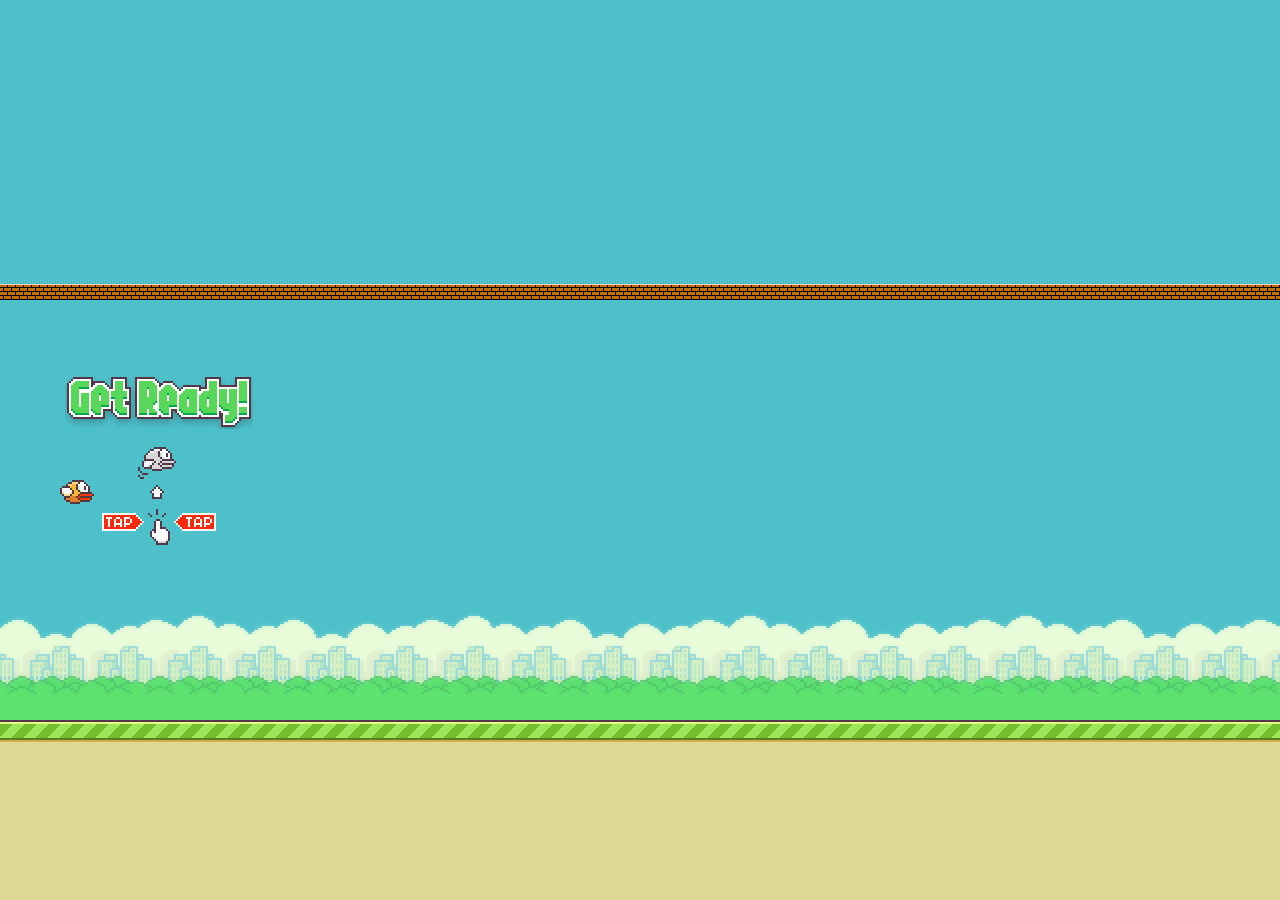
<file: exo1/app/src/main/assets/flappyBird/index.html>
<!DOCTYPE html>
<html lang="en">
<!--
   Copyright 2014 Nebez Briefkani
   floppybird - index.html

   Licensed under the Apache License, Version 2.0 (the "License");
   you may not use this file except in compliance with the License.
   You may obtain a copy of the License at

       http://www.apache.org/licenses/LICENSE-2.0

   Unless required by applicable law or agreed to in writing, software
   distributed under the License is distributed on an "AS IS" BASIS,
   WITHOUT WARRANTIES OR CONDITIONS OF ANY KIND, either express or implied.
   See the License for the specific language governing permissions and
   limitations under the License.
-->

   <head>
      <title>Floppy Bird</title>
      <meta http-equiv="content-type" content="text/html; charset=utf-8" />
      <meta name="author" content="Nebez Briefkani" />
      <meta name="description" content="play floppy bird. a remake of popular game flappy bird using just html/css/js" />
      <meta name="keywords" content="flappybird,flappy,bird,floppybird,floppy,html,html5,css,css3,js,javascript,jquery,github,nebez,briefkani,nebezb,open,source,opensource" />
      <meta name="viewport" content="width=device-width, initial-scale=1.0, maximum-scale=1.0, user-scalable=0" />

      <!-- Open Graph tags -->
      <meta property="og:title" content="Floppy Bird" />
      <meta property="og:description" content="play floppy bird. a remake of popular game flappy bird using just html/css/js" />
      <meta property="og:type" content="website" />
      <meta property="og:site_name" content="Floppy Bird" />
      
      <!-- Style sheets -->
      <link href="css/reset.css" rel="stylesheet">
      <link href="css/main.css" rel="stylesheet">
   </head>
   <body>
      <div id="gamecontainer">
         <div id="gamescreen">
            <div id="sky" class="animated">
               <div id="flyarea">
                  <div id="ceiling" class="animated"></div>
                  <!-- This is the flying and pipe area container -->
                  <div id="player" class="bird animated"></div>
                  
                  <div id="bigscore"></div>
                  
                  <div id="splash"></div>
                  
                  <div id="scoreboard">
                     <div id="medal"></div>
                     <div id="currentscore"></div>
                     <div id="highscore"></div>
                     <div id="replay"><img src="assets/replay.png" alt="replay"></div>
                  </div>
                  
                  <!-- Pipes go here! -->
               </div>
            </div>
            <div id="land" class="animated"><div id="debug"></div></div>
         </div>
      </div>
      <div class="boundingbox" id="playerbox"></div>
      <div class="boundingbox" id="pipebox"></div>
      
      <script src="js/jquery.min.js"></script>
      <script src="js/jquery.transit.min.js"></script>
      <script src="js/buzz.min.js"></script>
      <script src="js/main.js"></script>
   </body>
</html>
</file>
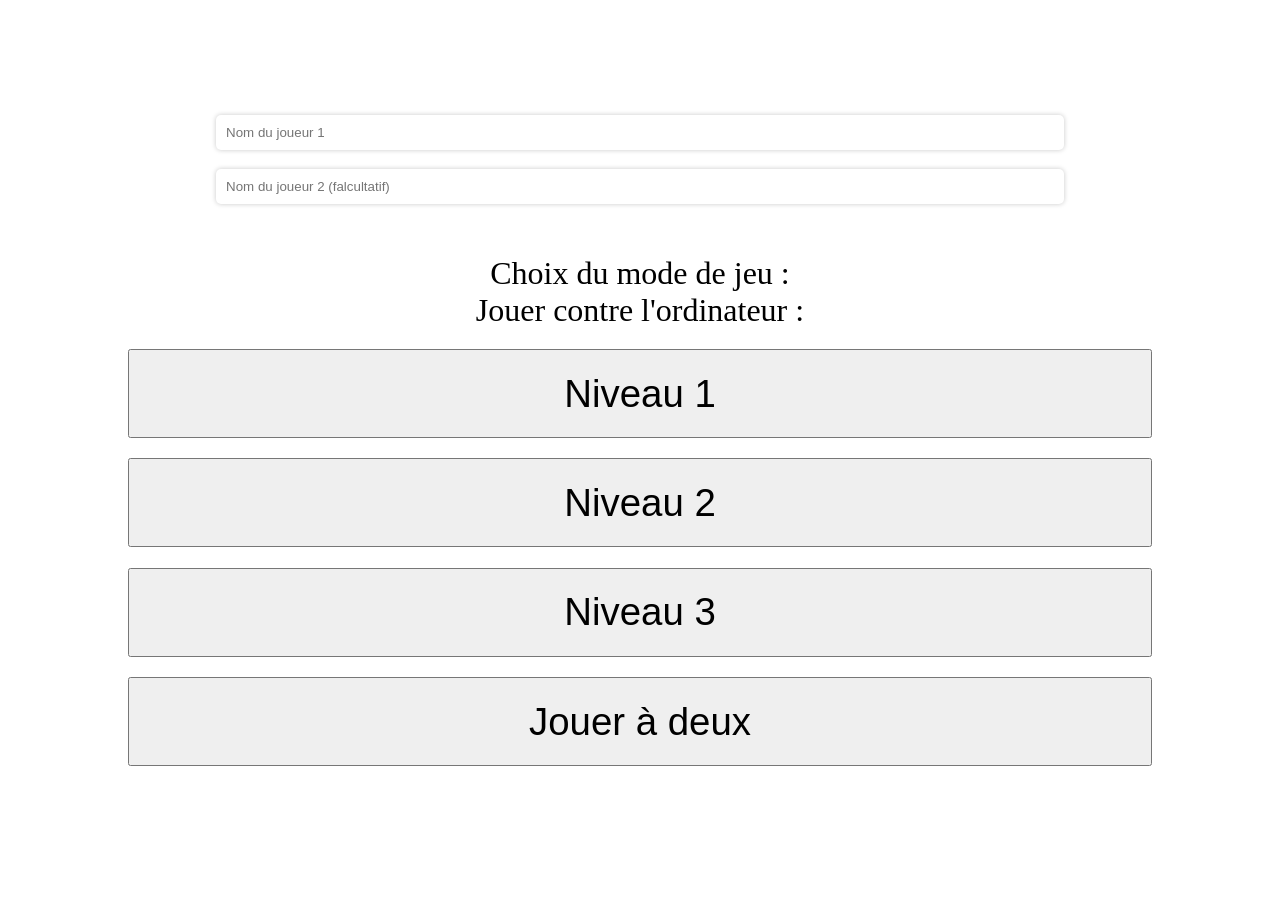
<file: exo1/app/src/main/assets/puissance4/index.html>
<html>
	<head>
		<link rel="stylesheet" type="text/css" href="style.css">
		<meta http-equiv="Content-Type" content="text/html; charset=utf-8" />
	</head>
	<body>
		<div id="message" class="message"></div>	


		<div class="content">
			<div id="mode" class="mode">
				<div class="appelation">
					<input type="text" placeholder="Nom du joueur 1" id="namePerso1">
					<input type="text" placeholder="Nom du joueur 2 (falcultatif)" id="namePerso2">
				</div> 
				Choix du mode de jeu :
				
				<div class=""> 
					Jouer contre l'ordinateur :<br />
					<button onclick="lancerJeu(0)">Niveau 1</button>
					<button onclick="lancerJeu(1)">Niveau 2</button>
					<button onclick="lancerJeu(2)">Niveau 3</button>
				</div>
				
				<div class="">
					<button onclick="lancerJeu(3)">Jouer à deux</button>
				</div>
			</div>
			<div id="grille" class="grille">
				<div class="bloc">
					<div id="cellule5-0" class="cellule" onclick="getPlayerChoice(0)"></div>
				</div>
				<div class="bloc">
					<div id="cellule5-1" class="cellule" onclick="getPlayerChoice(1)"></div>
				</div>
				<div class="bloc">
					<div id="cellule5-2" class="cellule" onclick="getPlayerChoice(2)"></div>
				</div>
				<div class="bloc">
					<div id="cellule5-3" class="cellule" onclick="getPlayerChoice(3)"></div>
				</div>
				<div class="bloc">
					<div id="cellule5-4" class="cellule" onclick="getPlayerChoice(4)"></div>
				</div>
				<div class="bloc">
					<div id="cellule5-5" class="cellule" onclick="getPlayerChoice(5)"></div>
				</div>
				<div class="bloc">
					<div id="cellule5-6" class="cellule" onclick="getPlayerChoice(6)"></div>
				</div>
				
				<div class="bloc">
					<div id="cellule4-0" class="cellule" onclick="getPlayerChoice(0)"></div>
				</div>
				<div class="bloc">
					<div id="cellule4-1" class="cellule" onclick="getPlayerChoice(1)"></div>
				</div>
				<div class="bloc">
					<div id="cellule4-2" class="cellule" onclick="getPlayerChoice(2)"></div>
				</div>
				<div class="bloc">
					<div id="cellule4-3" class="cellule" onclick="getPlayerChoice(3)"></div>
				</div>
				<div class="bloc">
					<div id="cellule4-4" class="cellule" onclick="getPlayerChoice(4)"></div>
				</div>
				<div class="bloc">
					<div id="cellule4-5" class="cellule" onclick="getPlayerChoice(5)"></div>
				</div>
				<div class="bloc">
					<div id="cellule4-6" class="cellule" onclick="getPlayerChoice(6)"></div>
				</div>
				
				<div class="bloc">
					<div id="cellule3-0" class="cellule" onclick="getPlayerChoice(0)"></div>
				</div>
				<div class="bloc">
					<div id="cellule3-1" class="cellule" onclick="getPlayerChoice(1)"></div>
				</div>
				<div class="bloc">
					<div id="cellule3-2" class="cellule" onclick="getPlayerChoice(2)"></div>
				</div>
				<div class="bloc">
					<div id="cellule3-3" class="cellule" onclick="getPlayerChoice(3)"></div>
				</div>
				<div class="bloc">
					<div id="cellule3-4" class="cellule" onclick="getPlayerChoice(4)"></div>
				</div>
				<div class="bloc">
					<div id="cellule3-5" class="cellule" onclick="getPlayerChoice(5)"></div>
				</div>
				<div class="bloc">
					<div id="cellule3-6" class="cellule" onclick="getPlayerChoice(6)"></div>
				</div>
				
				<div class="bloc">
					<div id="cellule2-0" class="cellule" onclick="getPlayerChoice(0)"></div>
				</div>
				<div class="bloc">
					<div id="cellule2-1" class="cellule" onclick="getPlayerChoice(1)"></div>
				</div>
				<div class="bloc">
					<div id="cellule2-2" class="cellule" onclick="getPlayerChoice(2)"></div>
				</div>
				<div class="bloc">
					<div id="cellule2-3" class="cellule" onclick="getPlayerChoice(3)"></div>
				</div>
				<div class="bloc">
					<div id="cellule2-4" class="cellule" onclick="getPlayerChoice(4)"></div>
				</div>
				<div class="bloc">
					<div id="cellule2-5" class="cellule" onclick="getPlayerChoice(5)"></div>
				</div>
				<div class="bloc">
					<div id="cellule2-6" class="cellule" onclick="getPlayerChoice(6)"></div>
				</div>
				
				<div class="bloc">
					<div id="cellule1-0" class="cellule" onclick="getPlayerChoice(0)"></div>
				</div>
				<div class="bloc">
					<div id="cellule1-1" class="cellule" onclick="getPlayerChoice(1)"></div>
				</div>
				<div class="bloc">
					<div id="cellule1-2" class="cellule" onclick="getPlayerChoice(2)"></div>
				</div>
				<div class="bloc">
					<div id="cellule1-3" class="cellule" onclick="getPlayerChoice(3)"></div>
				</div>
				<div class="bloc">
					<div id="cellule1-4" class="cellule" onclick="getPlayerChoice(4)"></div>
				</div>
				<div class="bloc">
					<div id="cellule1-5" class="cellule" onclick="getPlayerChoice(5)"></div>
				</div>
				<div class="bloc">
					<div id="cellule1-6" class="cellule" onclick="getPlayerChoice(6)"></div>
				</div>
				
				<div class="bloc">
					<div id="cellule0-0" class="cellule" onclick="getPlayerChoice(0)"></div>
				</div>
				<div class="bloc">
					<div id="cellule0-1" class="cellule" onclick="getPlayerChoice(1)"></div>
				</div>
				<div class="bloc">
					<div id="cellule0-2" class="cellule" onclick="getPlayerChoice(2)"></div>
				</div>
				<div class="bloc">
					<div id="cellule0-3" class="cellule" onclick="getPlayerChoice(3)"></div>
				</div>
				<div class="bloc">
					<div id="cellule0-4" class="cellule" onclick="getPlayerChoice(4)"></div>
				</div>
				<div class="bloc">
					<div id="cellule0-5" class="cellule" onclick="getPlayerChoice(5)"></div>
				</div>
				<div class="bloc">
					<div id="cellule0-6" class="cellule" onclick="getPlayerChoice(6)"></div>
				</div>
				
			</div>
		</div>

		<div id="infoPerso" class="infoPerso">
			<div id="infoPerso1"></div>
			<div id="infoPerso2"></div>
		</div>
	
	</body>
</html>

<script src="script.js"></script>
</file>
<file: exo1/app/src/main/assets/flappyBird/css/main.css>
/*
   Copyright 2014 Nebez Briefkani
   floppybird - main.css
   
   Licensed under the Apache License, Version 2.0 (the "License");
   you may not use this file except in compliance with the License.
   You may obtain a copy of the License at

       http://www.apache.org/licenses/LICENSE-2.0

   Unless required by applicable law or agreed to in writing, software
   distributed under the License is distributed on an "AS IS" BASIS,
   WITHOUT WARRANTIES OR CONDITIONS OF ANY KIND, either express or implied.
   See the License for the specific language governing permissions and
   limitations under the License.
*/

@-webkit-keyframes animLand {
   0% { background-position: 0px 0px; }
   100% { background-position: -335px 0px; }
}
@-moz-keyframes animLand {
   0% { background-position: 0px 0px; }
   100% { background-position: -335px 0px; }
}
@-o-keyframes animLand {
   0% { background-position: 0px 0px; }
   100% { background-position: -335px 0px; }
}
@keyframes animLand {
   0% { background-position: 0px 0px; }
   100% { background-position: -335px 0px; }
}

@-webkit-keyframes animSky {
   0% { background-position: 0px 100%; }
   100% { background-position: -275px 100%; }
}
@-moz-keyframes animSky {
   0% { background-position: 0px 100%; }
   100% { background-position: -275px 100%; }
}
@-o-keyframes animSky {
   0% { background-position: 0px 100%; }
   100% { background-position: -275px 100%; }
}
@keyframes animSky {
   0% { background-position: 0px 100%; }
   100% { background-position: -275px 100%; }
}

@-webkit-keyframes animBird {
   from { background-position: 0px 0px; }
   to { background-position: 0px -96px; }
}
@-moz-keyframes animBird {
   from { background-position: 0px 0px; }
   to { background-position: 0px -96px; }
}
@-o-keyframes animBird {
   from { background-position: 0px 0px; }
   to { background-position: 0px -96px; }
}
@keyframes animBird {
   from { background-position: 0px 0px; }
   to { background-position: 0px -96px; }
}

@-webkit-keyframes animPipe {
   0% { left: 900px; }
   100% { left: -100px; }
}
@-moz-keyframes animPipe {
   0% { left: 900px; }
   100% { left: -100px; }
}
@-o-keyframes animPipe {
   0% { left: 900px; }
   100% { left: -100px; }
}
@keyframes animPipe {
   0% { left: 900px; }
   100% { left: -100px; }
}

@-webkit-keyframes animCeiling {
   0% { background-position: 0px 0px; }
   100% { background-position: -63px 0px; }
}
@-moz-keyframes animCeiling {
   0% { background-position: 0px 0px; }
   100% { background-position: -63px 0px; }
}
@-o-keyframes animCeiling {
   0% { background-position: 0px 0px; }
   100% { background-position: -63px 0px; }
}
@keyframes animCeiling {
   0% { background-position: 0px 0px; }
   100% { background-position: -63px 0px; }
}


*,
*:before,
*:after
{
   /* border box */
   -moz-box-sizing: border-box;
   -webkit-box-sizing: border-box;
   box-sizing: border-box;
   /* gpu acceleration */
   -webkit-transition: translate3d(0,0,0);
   /* select disable */
   -webkit-touch-callout: none;
   -webkit-user-select: none;
   -khtml-user-select: none;
   -moz-user-select: none;
   -ms-user-select: none;
   user-select: none;
}

html,
body
{
   height: 100%;
   overflow: hidden;
   font-family: monospace;
   font-size: 12px;
   color: #fff;
}

#gamecontainer
{
   position: relative;
   width: 100%;
   height: 100%;
   min-height: 525px;
}

/*
Screen - Game
*/
#gamescreen
{
   position: absolute;
   width: 100%;
   height: 100%;
}

#sky
{
   position: absolute;
   top: 0;
   width: 100%;
   height: 80%;
   background-image: url('../assets/sky.png');
   background-repeat: repeat-x;
   background-position: 0px 100%;
   background-color: #4ec0ca;
   
   -webkit-animation: animSky 7s linear infinite;
   animation: animSky 7s linear infinite;
}

#flyarea
{
   position: absolute;
   bottom: 0;
   height: 420px;
   width: 100%;
}

#ceiling
{
   position: absolute;
   top: -16px;
   height: 16px;
   width: 100%;
   background-image: url('../assets/ceiling.png');
   background-repeat: repeat-x;
   
   -webkit-animation: animCeiling 481ms linear infinite;
   animation: animCeiling 481ms linear infinite;
}

#land
{
   position: absolute;
   bottom: 0;
   width: 100%;
   height: 20%;
   background-image: url('../assets/land.png');
   background-repeat: repeat-x;
   background-position: 0px 0px;
   background-color: #ded895;
   
   -webkit-animation: animLand 2516ms linear infinite;
   animation: animLand 2516ms linear infinite;
}

#bigscore
{
   position: absolute;
   top: 20px;
   left: 150px;
   z-index: 100;
}

#bigscore img
{
   display: inline-block;
   padding: 1px;
}

#splash
{
   position: absolute;
   opacity: 0;
   top: 75px;
   left: 65px;
   width: 188px;
   height: 170px;
   background-image: url('../assets/splash.png');
   background-repeat: no-repeat;
}

#scoreboard
{
   position: absolute;
   display: none;
   opacity: 0;
   top: 64px;
   left: 43px;
   width: 236px;
   height: 280px;
   background-image: url('../assets/scoreboard.png');
   background-repeat: no-repeat;
   
   z-index: 1000;
}

#medal
{
   position: absolute;
   opacity: 0;
   top: 114px;
   left: 32px;
   width: 44px;
   height: 44px;
}

#currentscore
{
   position: absolute;
   top: 105px;
   left: 107px;
   width: 104px;
   height: 14px;
   text-align: right;
}

#currentscore img
{
   padding-left: 2px;
}

#highscore
{
   position: absolute;
   top: 147px;
   left: 107px;
   width: 104px;
   height: 14px;
   text-align: right;
}

#highscore img
{
   padding-left: 2px;
}

#replay
{
   position: absolute;
   opacity: 0;
   top: 205px;
   left: 61px;
   height: 115px;
   width: 70px;
   cursor: pointer;
}

.boundingbox
{
   position: absolute;
   display: none;
   top: 0;
   left: 0;
   width: 0;
   height: 0;
   border: 1px solid red;
}

#player
{
   left: 60px;
   top: 200px;
}

.bird
{
   position: absolute;
   width: 34px;
   height: 24px;
   background-image: url('../assets/bird.png');
   
   -webkit-animation: animBird 300ms steps(4) infinite;
   animation: animBird 300ms steps(4) infinite;
}

.pipe
{
   position: absolute;
   left: -100px;
   width: 52px;
   height: 100%;
   z-index: 10;
   
   -webkit-animation: animPipe 7500ms linear;
   animation: animPipe 7500ms linear;
}

.pipe_upper
{
   position: absolute;
   top: 0;
   width: 52px;
   background-image: url('../assets/pipe.png');
   background-repeat: repeat-y;
   background-position: center;
}

.pipe_upper:after
{
   content: "";
   position: absolute;
   bottom: 0;
   width: 52px;
   height: 26px;
   background-image: url('../assets/pipe-down.png');
}

.pipe_lower
{
   position: absolute;
   bottom: 0;
   width: 52px;
   background-image: url('../assets/pipe.png');
   background-repeat: repeat-y;
   background-position: center;
}

.pipe_lower:after
{
   content: "";
   position: absolute;
   top: 0;
   width: 52px;
   height: 26px;
   background-image: url('../assets/pipe-up.png');
}

#footer
{
   position: absolute;
   bottom: 3px;
   left: 3px;
}

#footer a,
#footer a:link,
#footer a:visited,
#footer a:hover,
#footer a:active
{
   display: block;
   padding: 2px;
   text-decoration: none;
   color: #fff;
}
</file>
<file: exo1/app/src/main/assets/puissance4/style.css>
html, body {
	margin: 0;
	padding: 0;	
	width: 100%;
    height: 100%;
}

body {
	background: white;
	font-size: 2.5vw;
	width: 100%;
    height: 100%;
}

.menu {
	width: 100%;
	text-align: center;
	margin: 1% 0%;
	font-size: 2.5vw;
}

.title {
	font-size: 6vw;
	margin: 1% 0%;
}

.content {
    width: 100%;
    height: 50%;
    margin: 0 auto;
}

.mode {
	margin: 0 auto;
    width: 80%;
    text-align: center;
    margin-top: 5%;
}

.mode button {
    display: block;
    margin: 2% 0%;
    padding: 2%;
    width: 100%;
    font-size: 3vw;
    cursor: pointer;
}

.grille {
	display: none;
    width: 100%;
    height: 100%;
    background: #001fff;
    position: relative;
    z-index: 10;
    overflow: hidden;
    margin-top: 10%;
    padding: 1% 0 0 0.5%;
}

.bloc {	
	float: left;
    width: 12.2%;
    height: 14.5%;
    border: 1px solid rgba(0, 0, 0, 0.49);
    box-shadow: 0px 0px 5px #000;
    cursor: pointer;
    border-radius: 50%;
    background: rgb(203, 219, 255);
    position: relative;
    margin: 2px;
    z-index: 0;
}

.cellule {
	position: absolute;
    border-radius: 50%;
    border: none;
    width: 100%;
    height: 100%;
    margin: 0 auto;
    z-index: 1;
}

.message {
	position: relative;
	opacity: 0;
    width: 100%;
    height: 22px;
    background: red;
    margin: 0 auto;
    box-shadow: 0px -1px 15px #000;
    padding: 10px;
    color: white;
    text-align: center;
    font-size: 3.2vw;
	z-index: 10;
}

.appelation {
	margin: 4%;
}

.appelation input {
    padding: 10px;
    margin: 1%;
    background: white;
    border: none;
    box-shadow: 0px 0px 5px rgba(0, 0, 0, 0.22);
    border-radius: 5px;
    width: 90%;
}

.infoPerso {
	display: none;
	position: absolute;
    top: 0;
    left: 0;
    background: rgba(8, 8, 8, 0.5);
    box-shadow: 0px 0px 7px #000;
    color: black;
    padding: 1%;
    min-width: 18%;
    text-shadow: 0px 0px 7px #000;
    font-size: 5vw;
    font-weight: bold;
    text-transform: uppercase;
    letter-spacing: 5px;
    font-family: monospace;
    overflow: hidden;
}

.inforPerso span {
	color: black;
}

@keyframes anim {
  0% {
    transform: translate(0, -480px);
	z-index: 8;
  }
  
  100% {
    transform: translate(0, 0);
	z-index: 8;
  }
}
</file>
